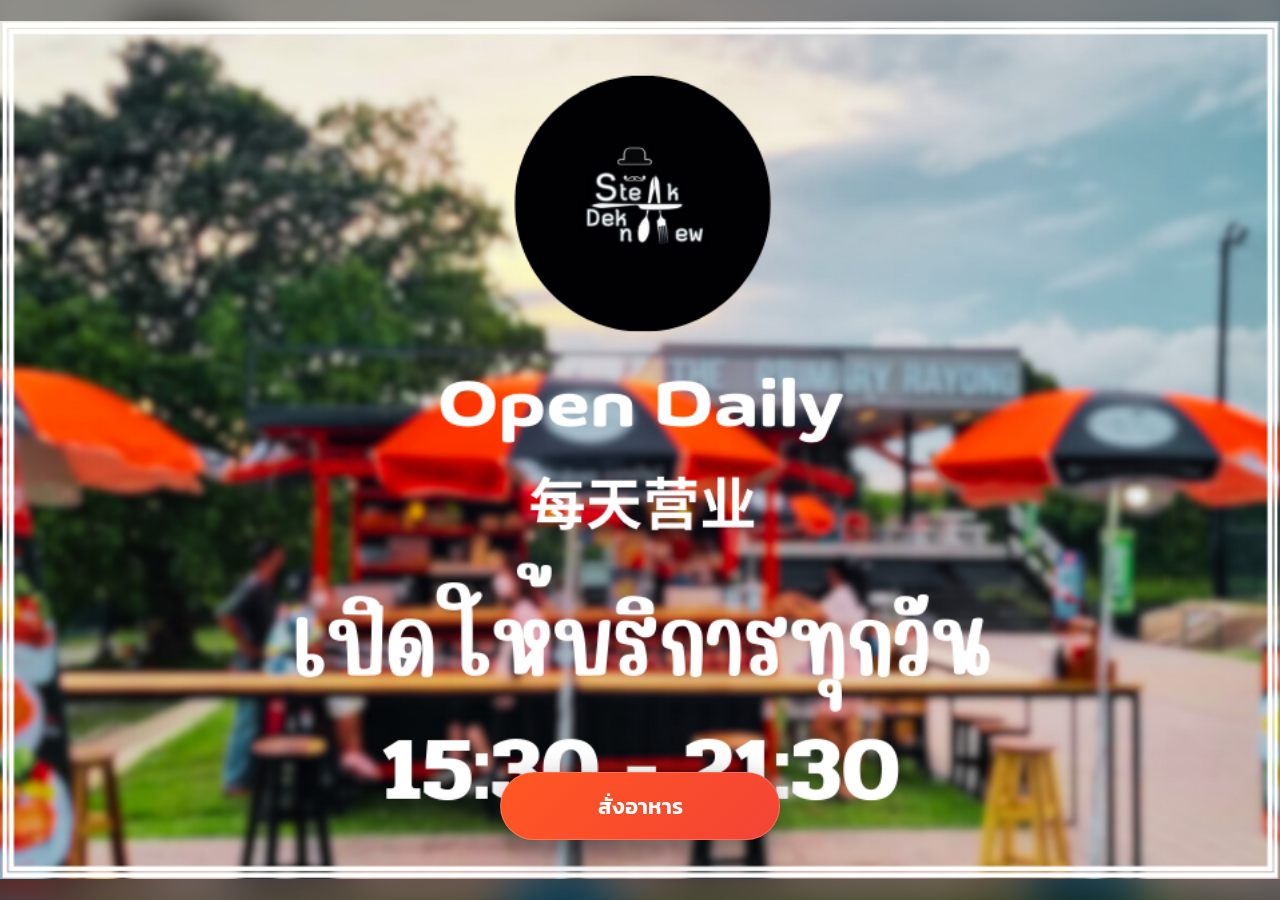
<file: index.html>
<!doctype html>
<html lang="th">
  <head>
    <meta charset="UTF-8" />
    <meta
      name="viewport"
      content="width=device-width, initial-scale=1.0, maximum-scale=1.0, user-scalable=no"
    />
    <title>สเต็กเด็กแนว - ยินดีต้อนรับ</title>

    <link
      href="https://fonts.googleapis.com/css2?family=Kanit:wght@400;600&display=swap"
      rel="stylesheet"
    />

    <link rel="stylesheet" href="style1.css" />

    <script>
      // เมื่อโหลดหน้าเว็บเสร็จสมบูรณ์
      window.onload = function () {
        // ดึงค่า Parameter จาก URL (เลขโต๊ะ) 
        const urlParams = new URLSearchParams(window.location.search);
        const tableParam = urlParams.get("table");

        // ตรวจสอบว่ามีเลขโต๊ะส่งมาหรือไม่
        if (tableParam) {
          // บันทึกเลขโต๊ะลงใน LocalStorage เพื่อสามารถนำไปใช้ในหน้าอื่นได้
          localStorage.setItem("selectedTable", tableParam);

          // Update ลิงก์ปุ่ม "สั่งอาหาร" ให้แนบเลขโต๊ะไปด้วย
          const orderBtn = document.querySelector(".main-btn");
          if (orderBtn) {
            orderBtn.href = "order.html?table=" + tableParam;
          }
        }
      };
    </script>
  </head>
  <body>
    <div class="hero">
      <div class="content">
        <a href="order.html" class="main-btn">สั่งอาหาร</a>
      </div>
    </div>
  </body>
</html>
</file>
<file: style1.css>
/* การตั้งค่าเริ่มต้น */
* {
    margin: 0;
    padding: 0;
    box-sizing: border-box;
    font-family: "Kanit", sans-serif;
    -webkit-tap-highlight-color: transparent; 
}

/* ส่วนแสดงผลหลักเต็มหน้าจอ */
.hero {
    position: relative;
    height: 100vh;   
    height: 100dvh;     
    width: 100%;
    overflow: hidden;
    display: flex;
    flex-direction: column;
    justify-content: flex-end; 
    align-items: center;
    background-color: #000;
}

/* รูปภาพหลัก */
/* แสดงรูปภาพตรงกลาง */
.hero::after {
    content: "";
    position: absolute;
    top: 0; left: 0; right: 0; bottom: 0;
    background-image: url("images/ปกเว็บ1.png"); 
    background-size: contain; 
    background-position: center;
    background-repeat: no-repeat;
    z-index: 1; 
    pointer-events: none;
}

/* พื้นหลังเบลอ */
/* นำรูปภาพมาขยายเต็มจอและทำเบลอ */
.hero::before {
    content: "";
    position: absolute;
    top: -10px; left: -10px; right: -10px; bottom: -10px;
    background-image: url("images/ปกเว็บ.png"); 
    background-size: cover; 
    background-position: center;
    filter: blur(20px) brightness(0.6); 
    z-index: 0; 
    transform: scale(1.1); 
}

/* ส่วนแสดงปุ่ม */
.content {
    z-index: 2;
    width: 100%;
    display: flex;
    justify-content: center;
    padding-bottom: 60px;
}

/* ปุ่มกด */
.main-btn {
    display: flex;
    align-items: center;
    justify-content: center;
    background: linear-gradient(135deg, #ff5722, #f44336); 
    color: white;
    width: 280px;
    padding: 16px 0;
    border-radius: 50px;
    text-decoration: none;
    font-size: 1.4rem;
    font-weight: 600;
    box-shadow: 0 10px 30px rgba(0, 0, 0, 0.4); 
    border: 1px solid rgba(255, 255, 255, 0.2);
    transition: transform 0.2s;
}

/* Effect เมื่อกดปุ่ม */
.main-btn:active {
    transform: scale(0.95); 
}
</file>
